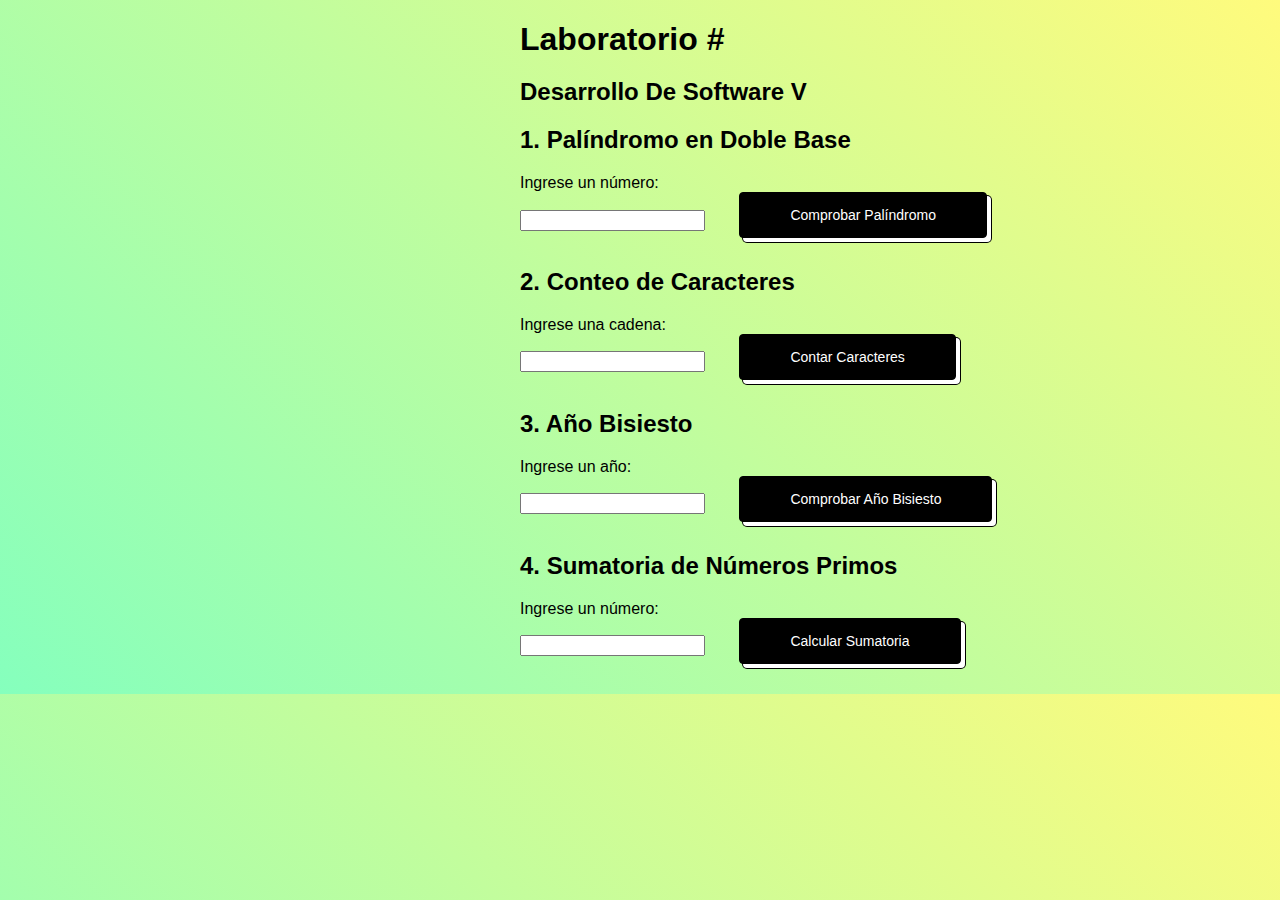
<file: laboratorio_3/index.html>
<!DOCTYPE html>
<html lang="es">
<head>
    <meta charset="UTF-8">
    <meta name="viewport" content="width=device-width, initial-scale=1.0">
    <link rel="stylesheet" href="style.css">
    <title>Problemas de Lógica Matemática</title>
</head>
<body>
    <h1 class="titulo">Laboratorio #</h1>
    <h2 class="titulo">Desarrollo De Software V</h2>


    <div class="container">
        <h2>1. Palíndromo en Doble Base</h2>
        <label for="numBase">Ingrese un número:</label>
        <input class="entrada" type="number" id="numBase" min="0">
        <button class="button-50" onclick="comprobarPalindromo()">Comprobar Palíndromo</button>
        <p id="resultadoPalindromo"></p>
    </div>

    <div class="container">
        <h2>2. Conteo de Caracteres</h2>
        <label for="cadena">Ingrese una cadena:</label>
        <input class="entrada" type="text" id="cadena">
        <button class="button-50" onclick="contarCaracteres()">Contar Caracteres</button>
        <p id="resultadoCaracteres"></p>
    </div>

    <div class="container">
        <h2>3. Año Bisiesto</h2>
        <label for="ano">Ingrese un año:</label>
        <input type="number" id="ano" min="0">
        <button class="button-50" onclick="comprobarAñoBisiesto()">Comprobar Año Bisiesto</button>
        <p id="resultadoAño"></p>
    </div>

    <div class="container">
        <h2>4. Sumatoria de Números Primos</h2>
        <label for="numPrimos">Ingrese un número:</label>
        <input type="number" id="numPrimos" min="1">
        <button class="button-50" onclick="sumatoriaPrimos()">Calcular Sumatoria</button>
        <p id="resultadoPrimos"></p>
    </div>

    <script>
 
        function esPalindromo(cadena) {
            return cadena === cadena.split('').reverse().join('');
        }

        function comprobarPalindromo() {
            const numero = parseInt(document.getElementById('numBase').value, 10);
            const resultado = document.getElementById('resultadoPalindromo');
            if (isNaN(numero) || numero < 0) {
                resultado.textContent = "Por favor, ingrese un número entero positivo.";
                return;
            }
            const decimal = numero.toString();
            const binario = numero.toString(2);
            resultado.textContent = `${numero} ${esPalindromo(decimal) && esPalindromo(binario) ? 'es' : 'no es'} un palíndromo en base 10 y base 2.`;
        }

       
        function contarCaracteres() {
            const cadena = document.getElementById('cadena').value;
            const resultado = document.getElementById('resultadoCaracteres');
            const conteo = {};
            for (const char of cadena) {
                conteo[char] = (conteo[char] || 0) + 1;
            }
            resultado.textContent = Object.entries(conteo)
                .map(([char, count]) => `${count} ${char}`)
                .join(', ');
        }

     
        function comprobarAñoBisiesto() {
            const año = parseInt(document.getElementById('ano').value, 10);
            const resultado = document.getElementById('resultadoAño');
            if (isNaN(año) || año < 0) {
                resultado.textContent = "Por favor, ingrese un año positivo.";
                return;
            }
            const esBisiesto = (año % 4 === 0 && año % 100 !== 0) || (año % 400 === 0);
            resultado.textContent = `${año} ${esBisiesto ? 'es' : 'no es'} un año bisiesto.`;
        }

        
        function esPrimo(num) {
            if (num <= 1) return false;
            if (num <= 3) return true;
            if (num % 2 === 0 || num % 3 === 0) return false;
            for (let i = 5; i * i <= num; i += 6) {
                if (num % i === 0 || num % (i + 2) === 0) return false;
            }
            return true;
        }

        function sumatoriaPrimos() {
            const n = parseInt(document.getElementById('numPrimos').value, 10);
            const resultado = document.getElementById('resultadoPrimos');
            if (isNaN(n) || n <= 0) {
                resultado.textContent = "Por favor, ingrese un número mayor que 0.";
                return;
            }
            let suma = 0;
            for (let i = 2; i < n; i++) {
                if (esPrimo(i)) suma += i;
            }
            resultado.textContent = `La sumatoria de los números primos menores que ${n} es ${suma}.`;
        }
    </script>
</body>
</html>
</file>
<file: laboratorio_3/style.css>
body {
    background-color: #85FFBD;
    background-image: linear-gradient(45deg, #85FFBD 0%, #FFFB7D 100%);
    font-family: Arial, sans-serif;
    margin: 20px;
}
.container {
    margin-left: 500px;
    margin-bottom: 20px;
}

.titulo{
    margin-left: 500px;
    margin-bottom: 20px;

}
label {
    display: block;
    margin-top: 10px;
}


/* CSS */
.button-50 {
  appearance: button;
  background-color: #000;
  background-image: none;
  border: 1px solid #000;
  border-radius: 4px;
  box-shadow: #fff 4px 4px 0 0,#000 4px 4px 0 1px;
  box-sizing: border-box;
  color: #fff;
  cursor: pointer;
  display: inline-block;
  font-family: ITCAvantGardeStd-Bk,Arial,sans-serif;
  font-size: 14px;
  font-weight: 400;
  line-height: 20px;
  margin: 0 5px 10px 0;
  overflow: visible;
  padding: 12px 40px;
  text-align: center;
  text-transform: none;
  touch-action: manipulation;
  user-select: none;
  -webkit-user-select: none;
  vertical-align: middle;
  white-space: nowrap;
  margin-left: 30px;
}

.button-50:focus {
  text-decoration: none;
}

.button-50:hover {
  text-decoration: none;
}

.button-50:active {
  box-shadow: rgba(0, 0, 0, .125) 0 3px 5px inset;
  outline: 0;
}

.button-50:not([disabled]):active {
  box-shadow: #fff 2px 2px 0 0, #000 2px 2px 0 1px;
  transform: translate(2px, 2px);
}

@media (min-width: 768px) {
  .button-50 {
    padding: 12px 50px;
  }
}

.entrada{
    position: relative;
}

.entrada input{
    width: 360px;
    height: 60px;
}
</file>
